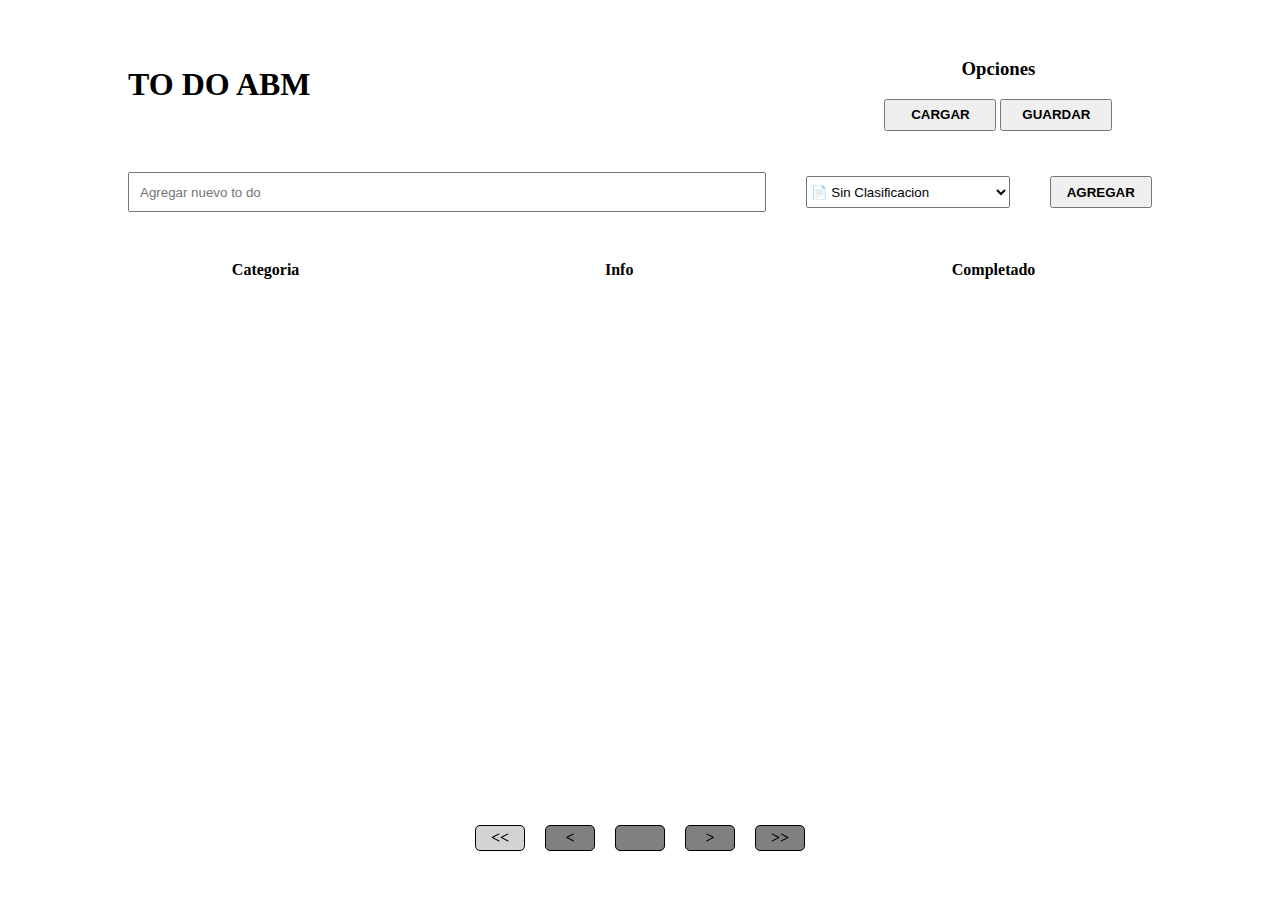
<file: abm-simple/index.html>
<!DOCTYPE html>
<html>
  <head>
    <meta charset="utf-8">
    <meta name="viewport" content="width=device-width, initial-scale=1">
    <title>ABM TO DO LIST</title>
    <script type="text/javascript" src = "main.js" async></script>
    <link rel = "stylesheet" type = "text/css" href = "./styles.css">
  </head>
  <body>
    <div id = "divContenedor">

      <div id = "divTitle">
        <h1 id = "title">TO DO ABM</h1>
        <div id = "divOptions">
          <H3>Opciones</H3>
          <div class = "divBotonera">
            <button id = "idLoad">CARGAR</button>
            <button id = "idSave">GUARDAR</button>
          </div>
        </div>
      </div>

      <div id = "divInput">

        <input type = "text" name = "myInput" id = "inputTodo" placeholder = "Agregar nuevo to do">
        <select id = "selectIcon">
          <option value = "🩺">🩺 Salud</option>
          <option value = "👔">👔 Trabajo</option>
          <option value = "🎢">🎢 Diversion</option>
          <option value = "📄" selected>📄 Sin Clasificacion</option>
        </select>
        <button id = "btnAgregar">AGREGAR</button>

      </div>

      <div id = "divInfo">
        
        <span>Categoria</span>
        <span>Info</span>
        <span>Completado</span>

      </div>

      <div id = "divList">

      </div>

      <div id = "divIndex">
        <div class = "btnIndex enabled" id = "firstPage">
          &#60&#60
        </div>
        <div class = "btnIndex" id = "prevPage">
          &#60
        </div>
        <div class = "btnIndex" id = "currentPage">
        </div>
        <div class = "btnIndex" id = "nextPage">
          &#62
        </div>
        <div class = "btnIndex" id = "LastPage">
          &#62&#62
        </div>
      </div>

    </div>
  </body>
</html>
</file>
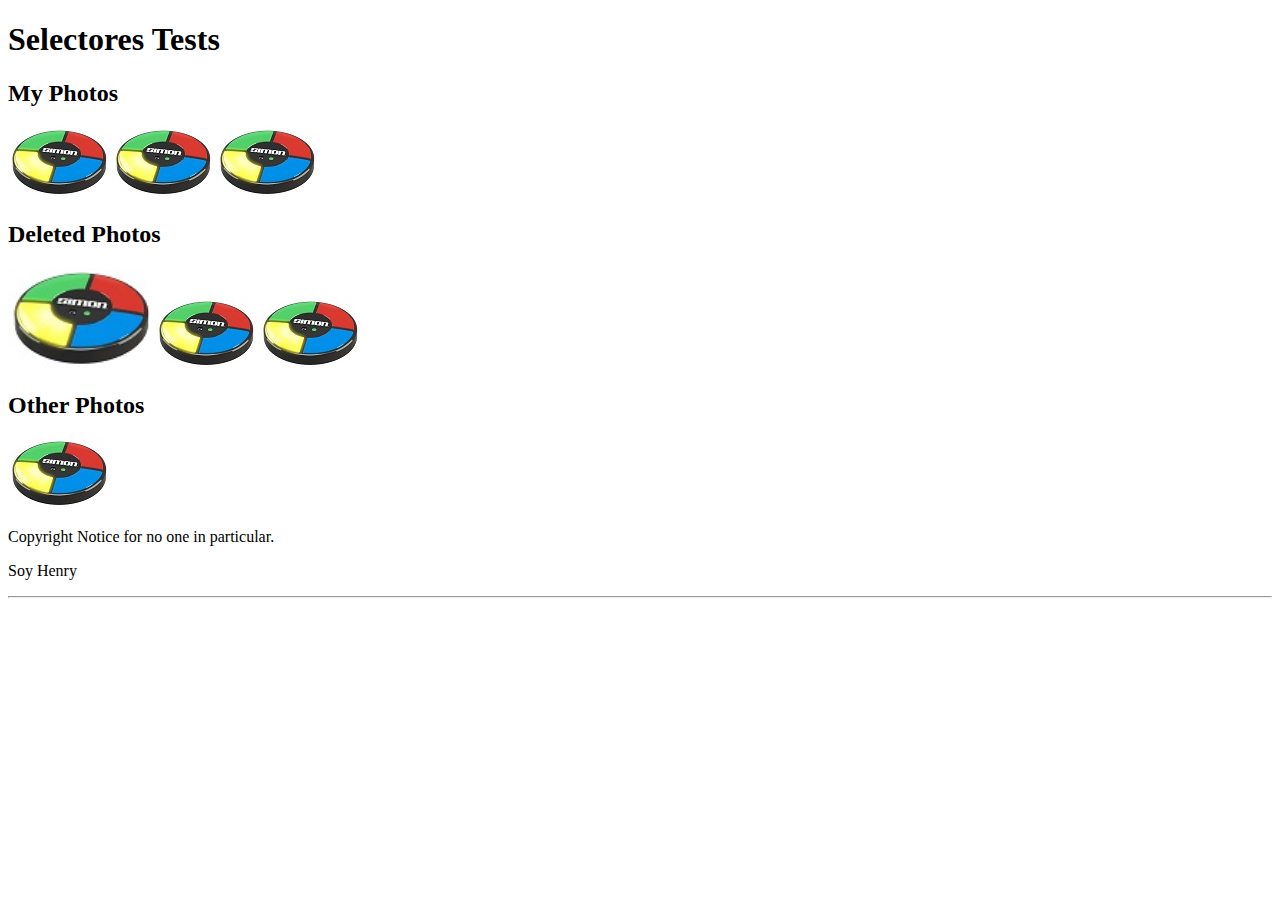
<file: prueba/home.html>
<!DOCTYPE HTML>
<html>
<head>
  <meta http-equiv="Content-Type" content="text/html; charset=UTF-8">
  <title>Jasmine Spec Runner v2.0.0</title>

 <!--  <link rel="shortcut icon" type="image/png" href="lib/jasmine-2.0.0/jasmine_favicon.png">
  <link rel="stylesheet" type="text/css" href="lib/jasmine-2.0.0/jasmine.css">

  <script type="text/javascript" src="lib/jasmine-2.0.0/jasmine.js"></script>
  <script type="text/javascript" src="lib/jasmine-2.0.0/jasmine-html.js"></script>
  <script type="text/javascript" src="lib/jasmine-2.0.0/boot.js"></script> -->

  <!-- include source files here... -->
  <script type="text/javascript" src="main.js" async></script>

  <!-- include spec files here... -->
  <!-- <script type="text/javascript" src="spec/selectorSpec.js"></script> -->

</head>

<body>
  <h1>Selectores Tests</h1>
  <h2 class='lead big' id='pagetitle'>My Photos</h2>
  <div class='photos'>
    <img src='img/simonS.jpg' class='photo'>
    <img src='img/simonS.jpg' class='photo'>
    <img src='img/simonS.jpg' class='photo'>
  </div>

  <h2 class='small lead'>Deleted Photos</h2>
  <div class='photos'>
    <img src='img/simonS.jpg' class='deleted' alt = "simon" height="100px">
    <img src='img/simonS.jpg' class='deleted'>
    <img src='img/simonS.jpg' class='deleted'>
  </div>

  <h2 class='small lead'>Other Photos</h2>
  <div class='photos'>
    <img src='img/simonS.jpg' class='photo'>
  </div>

  <p class='small'>Copyright Notice for no one in particular.</p>
  <p class='small'>Soy Henry</p>

<hr>
</body>
</html>
</file>
<file: abm-simple/styles.css>
body {
	margin: 0;
	padding: 0;
}

#divContenedor {
	display: flex;
	justify-content: space-evenly;
	align-items: center;
	flex-direction: column;

	height: 100vh;

	font-size: 16px;
}

#divTitle {
	display: flex;
	justify-content: space-between;
	align-items: center;
	width: 80%;
}

#title {
	width: 50%;
}

#divOptions {
	width: 30%;
	display: flex;
	justify-content: center;
	align-items: center;
	flex-direction: column;
}

.divBotonera button {
	height: 2rem;
	width: 7rem;
	font-weight: 900;
}

.divBotonera button:hover {
	cursor: pointer;
	background-color: white;
	color: darkblue;
}

#divInput {
	display: flex;
	justify-content: space-between;
	align-items: center;
	height: 5vh;
	width: 80%;
}

#inputTodo {
	width: 60%;
	height: 2rem;
	padding: 2px 10px 2px 10px;
}

#selectIcon {
	width: 20%;
	height: 2rem;
}

#btnAgregar {
	width: 10%;
	height: 2rem;
	font-weight: 900;
}

#divInfo {
	width: 65%;
	height: 2rem;
	display: grid;
	grid-template-columns: 10% 75% 15%;
	align-items: center;
	text-align: center;
	font-weight: 700;
}

#divList {
	min-height: 50vh;
	width: 65%;
}

#divList div {
	display: grid;
	grid-template-columns: 10% 75% 15%;
	align-items: center;
	justify-content: center;
	text-align: center;
	margin: 5px;
}

.divCheck {
	display: flex !important;
	justify-content: center !important;
	align-items: center !important;
}

#divIndex {
	display: flex;
	justify-content: center;
	align-items: center;
	width: 65%;
}

.btnIndex {
	display: flex;
	justify-content: center;
	align-items: center;
	width: 3rem;
	height: 1.5rem;
	border: 1px solid black;
	border-radius: 5px;
	font-weight: 900;
	margin: 10px;
	background-color: gray;
}

.enabled {
	background-color: lightgrey;
	cursor: pointer;
}

.enabled:hover {
	color: blue;
	background-color: white;
}
</file>
